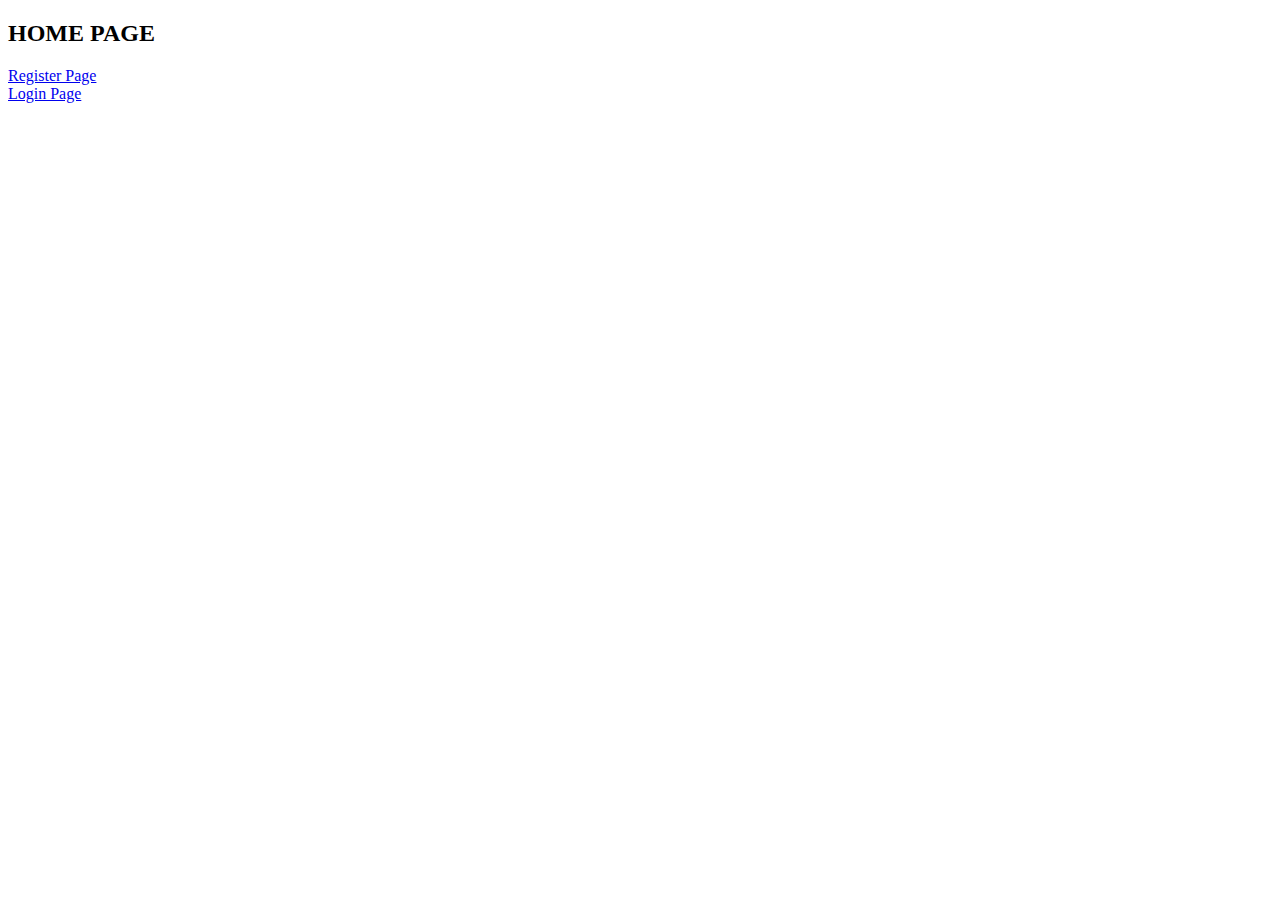
<file: index.html>
<!DOCTYPE html>
<html>

    <head>
        <body>
            <h2>HOME PAGE</h2>
            <a href="register.html">Register Page</a><br/>
            <a href="login.html">Login Page</a>
        </body>

    </head>

</html>
</file>
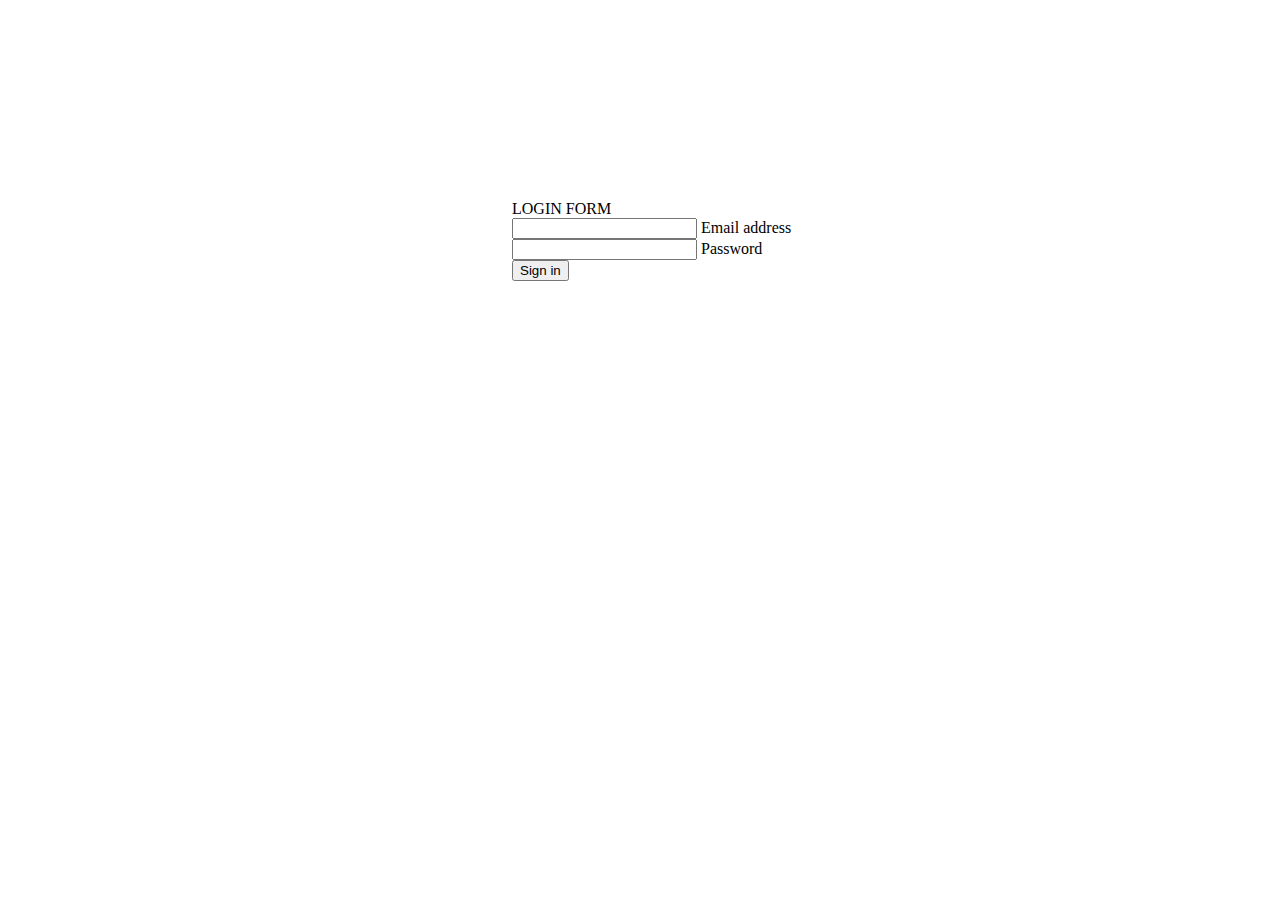
<file: login.html>
<!DOCTYPE html>
<html>

<head>
    <title>My Awesome Login Page</title>
    <!-- Font Awesome -->
    <link rel="stylesheet" href="https://cdnjs.cloudflare.com/ajax/libs/font-awesome/6.0.0/css/all.min.css" />
    <!-- Google Fonts Roboto -->
    <link rel="stylesheet" href="https://fonts.googleapis.com/css2?family=Roboto:wght@300;400;500;700;900&display=swap" />
    <!-- MDB -->
    <link rel="stylesheet" href="./css/login.css" />
    <script src="https://cdnjs.cloudflare.com/ajax/libs/jquery/3.6.1/jquery.min.js"
        integrity="sha512-aVKKRRi/Q/YV+4mjoKBsE4x3H+BkegoM/em46NNlCqNTmUYADjBbeNefNxYV7giUp0VxICtqdrbqU7iVaeZNXA=="
        crossorigin="anonymous" referrerpolicy="no-referrer"></script>
</head>
<!--Coded with love by Mutiullah Samim-->

<body>
    <form method="post">
        <!-- Email input -->
        <div class="title">LOGIN FORM </div>
        <div class="form-outline mb-4">
            <input type="email" id="email" class="form-control" />
            <label class="form-label" for="form1Example1">Email address</label>
        </div>
    
        <!-- Password input -->
        <div class="form-outline mb-4">
            <input type="password" id="password" class="form-control" />
            <label class="form-label" for="form1Example2">Password</label>
        </div>
    
        <!-- 2 column grid layout for inline styling -->
        <div class="row mb-4">
            <div class="col d-flex justify-content-center">
                <!-- Checkbox -->
                <!-- <div class="form-check">
                    <input class="form-check-input" type="checkbox" value="" id="form1Example3" checked />
                    <label class="form-check-label" for="form1Example3"> Remember me </label>
                </div> -->
            </div>
    
            <!-- <div class="col"> -->
                <!-- Simple link -->
                <!-- <a href="#!">Forgot password?</a> -->
            <!-- </div> -->
        </div>
    
        <!-- Submit button -->
        <button type="submit" class="btn btn-primary btn-block" id="signin">Sign in</button>
    </form>
    <script src="./js/login.js"></script>
</body>

</html>
</file>
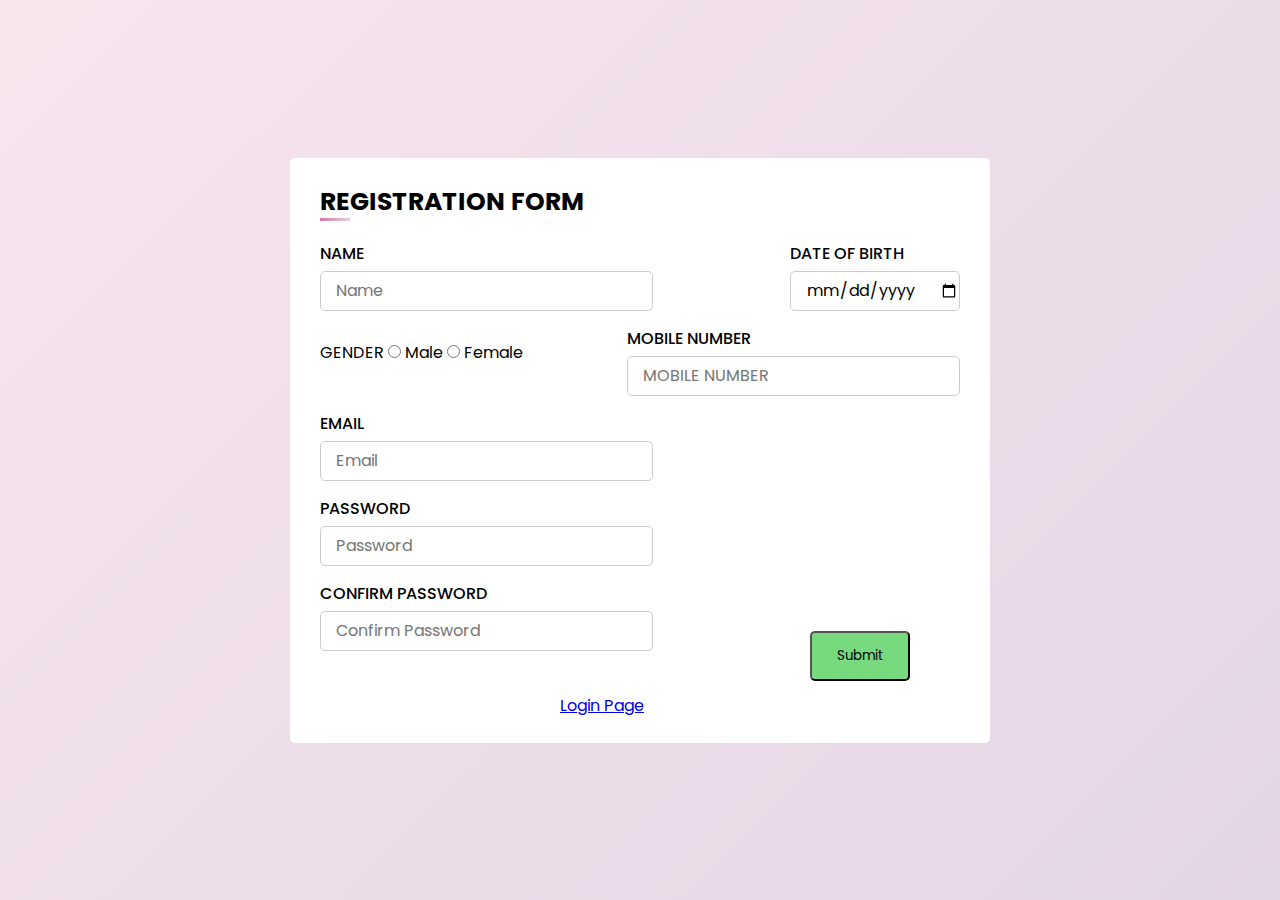
<file: register.html>
<!DOCTYPE html>
<html lang="en">

<head>
    <meta charset="UTF-8">
    <meta http-equiv="X-UA-Compatible" content="IE=edge">
    <meta name="viewport" content="width=device-width, initial-scale=1.0">
    <title>GUVI</title>
    <link rel="stylesheet" href="./css/register.css">
    <link rel="preconnect" href="https://fonts.googleapis.com">
    <link href="https://fonts.googleapis.com/css2?family=Poppins:wght@300;500;600;700&family=Roboto&display=swap"
        rel="stylesheet">
    <!-- <script src="https://ajax.googleapis.com/ajax/libs/jquery/3.6.0/jquery.min.js"></script> -->
    <script src="https://cdnjs.cloudflare.com/ajax/libs/jquery/3.6.1/jquery.min.js"
        integrity="sha512-aVKKRRi/Q/YV+4mjoKBsE4x3H+BkegoM/em46NNlCqNTmUYADjBbeNefNxYV7giUp0VxICtqdrbqU7iVaeZNXA=="
        crossorigin="anonymous" referrerpolicy="no-referrer"></script>
</head>

<body>
    <div class="form">
        <form method="post" autocomplete="off" id="myForm"> 
            <div class="title">REGISTRATION FORM </div>
            <div class="form-message"></div>

            <div class="row">
                <div class="field-column">
                    <label>NAME</label>
                    <input type="text" name="username" placeholder="Name" id="username">
                </div>

                <div class="field-column">
                    <label>DATE OF BIRTH</label>
                    <input type="date" name="DOB" placeholder="Date of Birth" id="dob">
                </div>

                <div class="gender-details">
                    <label>GENDER</label>
                    <input type="radio" name="gender" value="male" class="gender" id="gender"> Male
                    <input type="radio" name="gender" value="female" class="gender" id="gender"> Female
                </div>


                <div class="field-column">
                    <label>MOBILE NUMBER</label>
                    <input type="tel" name="contact" placeholder="MOBILE NUMBER" id="contact">
                </div>

                <div class="field-column">
                    <label>EMAIL</label>
                    <input type="email" name="email" placeholder="Email" id="email">
                </div>

                <div class="field-column">
                    <label>PASSWORD</label>
                    <input type="password" name="password" placeholder="Password" id="password">
                </div>

                <div class="field-column">
                    <label>CONFIRM PASSWORD</label>
                    <input type="password" name="password" placeholder="Confirm Password" id="cpassword">
                
                </div>
                <button type="submit" id="register">Submit</button>
            </div>
        </form>
        <a href="login.html">Login Page</a>
    </div>
    <!-- <script type="text/javascript" src="./js/register.js"></script> -->
    <script src="./js/register.js"></script>
</body>

</html>
</file>
<file: css/login.css>
body{
    margin-top: 200px;
    margin-left: 40%;
}
</file>
<file: css/register.css>
@import url('https://fonts.googleapis.com/css2?family=Poppins:wght@300;400;600;700&family=Roboto&display=swap');

* {
    margin: 0;
    padding: 0;
    box-sizing: border-box;
    font-family: 'Poppins', sans-serif;
}

body {
    display: flex;
    height: 100vh;
    justify-content: center;
    align-items: center;
    padding: 10px;
    background: linear-gradient(135deg, #de91b73d, #a073a24a);
}

.form {
    max-width: 700px;
    width: 100%;
    /* height: 10%; */
    background: #fff;
    padding: 25px 30px;
    border-radius: 5px;
}

.form .title {
    font-size: 25px;
    font-weight: bold;
    position: relative;
}

.form .title::before {
    content: '';
    position: absolute;
    left: 0;
    bottom: 0;
    height: 3px;
    width: 30px;
    background: linear-gradient(135deg, #d673a5, #a073a24a);
}
.form form .row{
    display: flex;
    flex-wrap: wrap;   
    justify-content: space-between;
    margin: 20px 0 12px 0;
}
form .row .field-column{
    margin-bottom: 15px;
    width: calc(100%/2-20px);
    
}

.row .field-column label{
    display: block;
    font-weight: 500;
    /* background: red; */
    margin-bottom: 5px;    
}
.row .field-column input{
    height: 40px;
    width: 100%;
    outline: none;
    border-radius: 5px;
    border: 1px solid #ccc;
    padding-left: 15px;
    font-size: 16px;
}

.form form .row button{
    border-radius: 5px;
    width: 100px;
    height: 50px;
    background: rgba(98, 212, 106, 0.867);
    margin-top: 50px;
    margin-right: 50px;
    /* margin-lef t: 100px;     */
}
a{
    /* background: rebeccapurple; */
    /* padding-top: 100px; */
    margin-left: 240px;
    display: flex;
}

.form .gender-details{
    /* background: red; */
    margin: 14px 0;
    justify-content: space-between;
}

@media (max-width: 584px){
    form {
        max-width: 100%;
    }
    form .row .field-column {
        margin-bottom: 15px;
        width: 100%;
    }
    .form form .row{
        max-height: 300px;
        overflow-y:scroll ;
    }
    .row::-webkit-scrollbar{
       width: 0; 
    }
}
</file>
